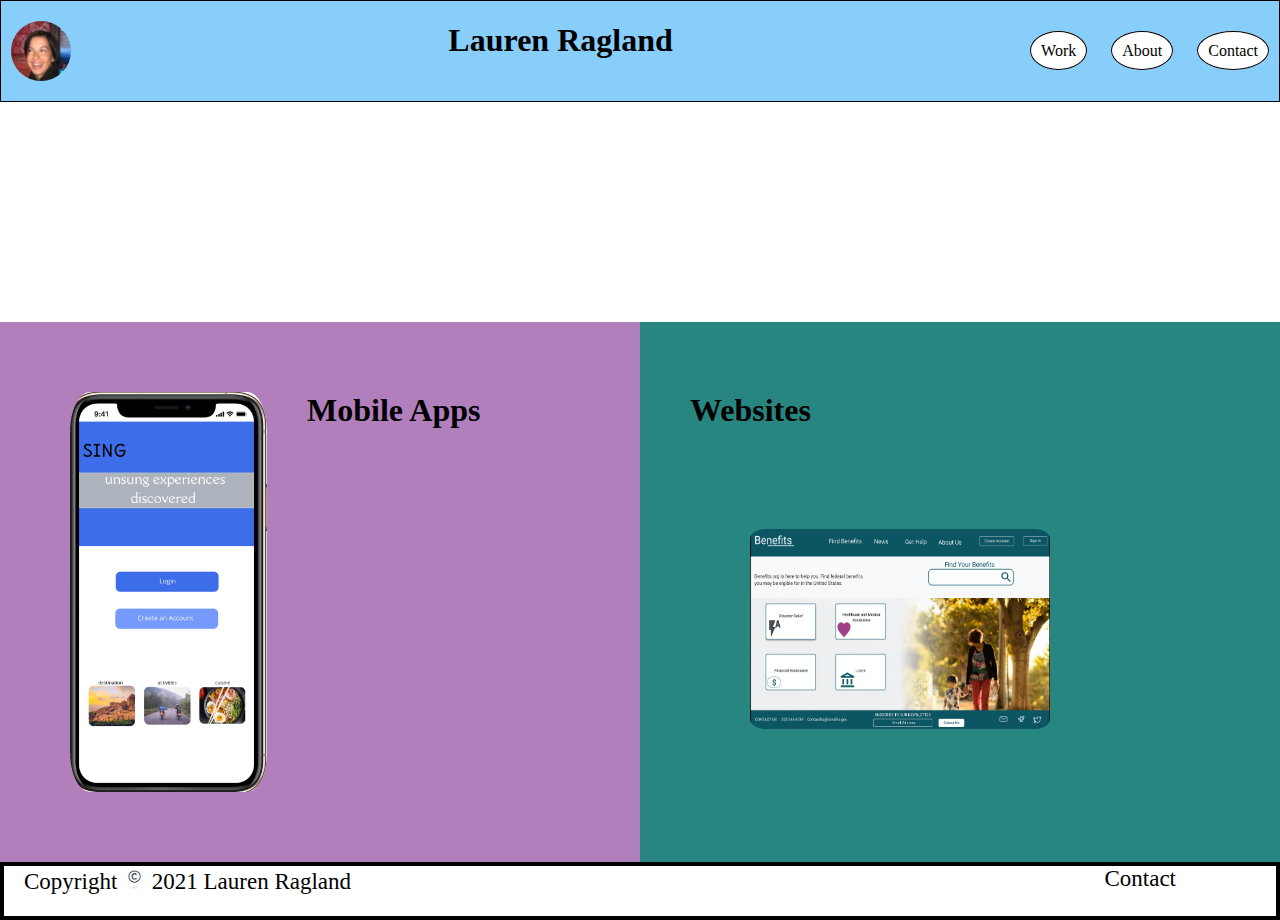
<file: index.html>
<!DOCTYPE html>
<html lang="en">
<head>
  <meta charset="UTF-8">
  <meta name="viewport" content="width=device-width, initial-scale=1.0">
  <link rel="stylesheet" href="css/styles.css">
  <title>Document</title>
</head>
<body>
  <header>
    <div class="profile-pic-div">
      <img class="profile-pic" src="./images/profile_pic.jpg" alt="profile picture">
    </div>
    <h1>Lauren Ragland</h1>
    <div class="list-div">
      <ul class="links">
      <li class="link">Work</li>
      <li class="link">About</li>
      <li class="link">Contact</li>
      </ul>
    </div>
  </header>
  <main class="index">
    <div class="mobile-apps">
      
        <img class="mobile-img" src="./images/phone.png" alt="picture of a mobile phone">
        <h1>Mobile Apps</h1>
    </div>
    <div class="websites">
      <h1>Websites</h1>
        <img class="website-img"src="./images/website.png" alt="screen shot of a website">      
    </div>
  </main>
  <footer>
    <div>
      <p>Copyright
        <img src="./images/copyright.jpg" alt="copyright symbol">
        2021 Lauren Ragland
      </p>
    </div>
    <p>Contact</p>
  </footer>
</body>
<script
  src="https://code.jquery.com/jquery-3.5.1.min.js"
  integrity="sha256-9/aliU8dGd2tb6OSsuzixeV4y/faTqgFtohetphbbj0="
  crossorigin="anonymous"></script>
<script src="js/index.js"></script>
</html>
</file>
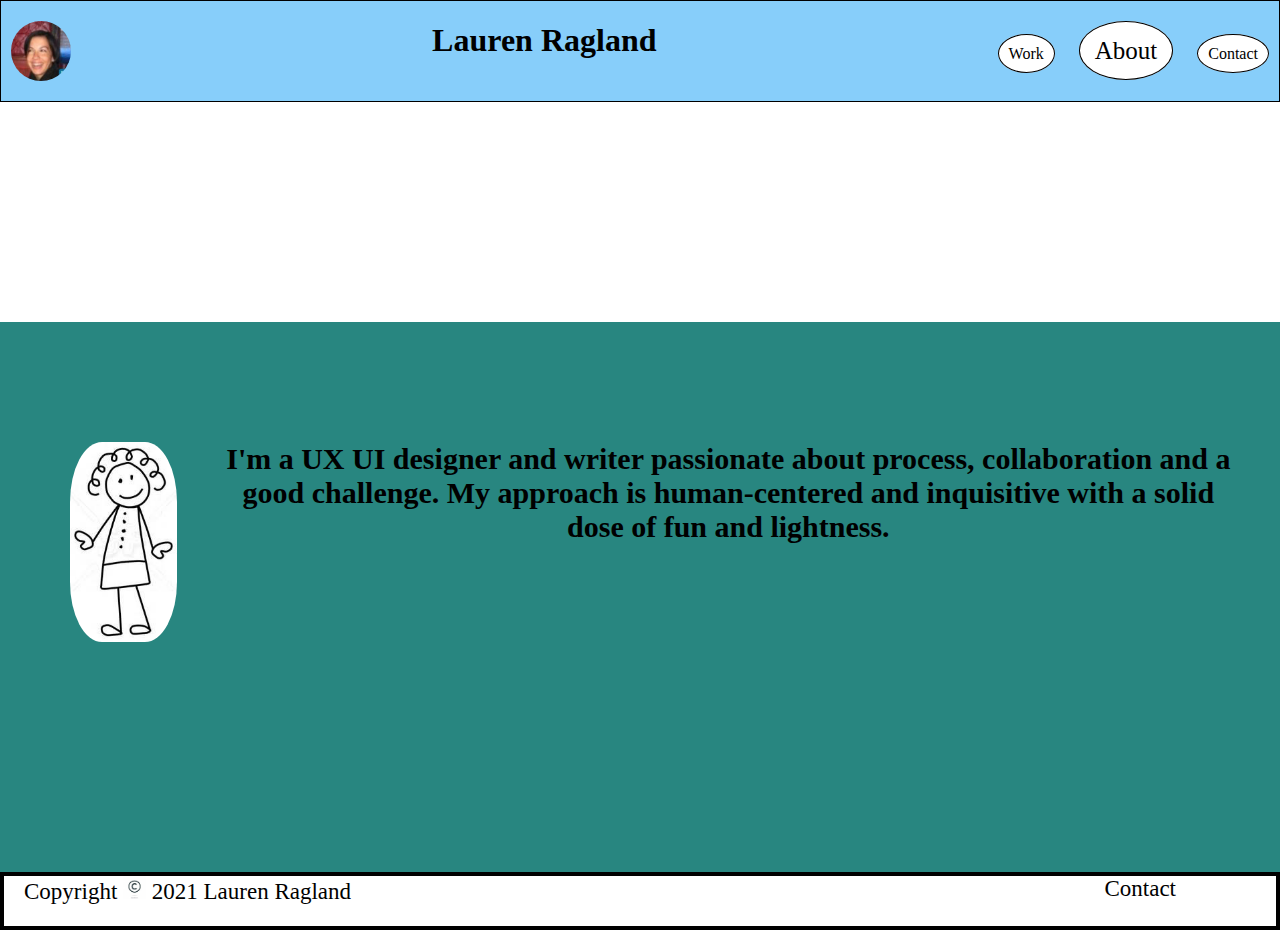
<file: about_1.html>
<!DOCTYPE html>
<html lang="en">
<head>
  <meta charset="UTF-8">
  <meta name="viewport" content="width=device-width, initial-scale=1.0">
  <link rel="stylesheet" href="css/styles.css">
  <title>Document</title>
</head>
<body>
  <header>
    <div class="profile-pic-div">
      <img class="profile-pic" src="./images/profile_pic.jpg" alt="profile picture">
    </div>
    <h1>Lauren Ragland</h1>
    <div class="list-div">
      <ul class="links">
      <li class="link">Work</li>
      <li class="link link-selected">About</li>
      <li class="link">Contact</li>
      </ul>
    </div>
  </header>
  <main class="about">
    <img src="./images/about_pic.jpg" alt="stick figure of a lady">
    <h3>I'm a UX UI designer and writer passionate about process, collaboration
      and a good challenge. My approach is human-centered and inquisitive with a solid dose of fun and lightness.</h3>
  </main>
  <footer>
    <div>
      <p>Copyright
        <img src="./images/copyright.jpg" alt="copyright symbol">
        2021 Lauren Ragland
      </p>
    </div>
    <p>Contact</p>
  </footer>
</body>
</html>
</file>
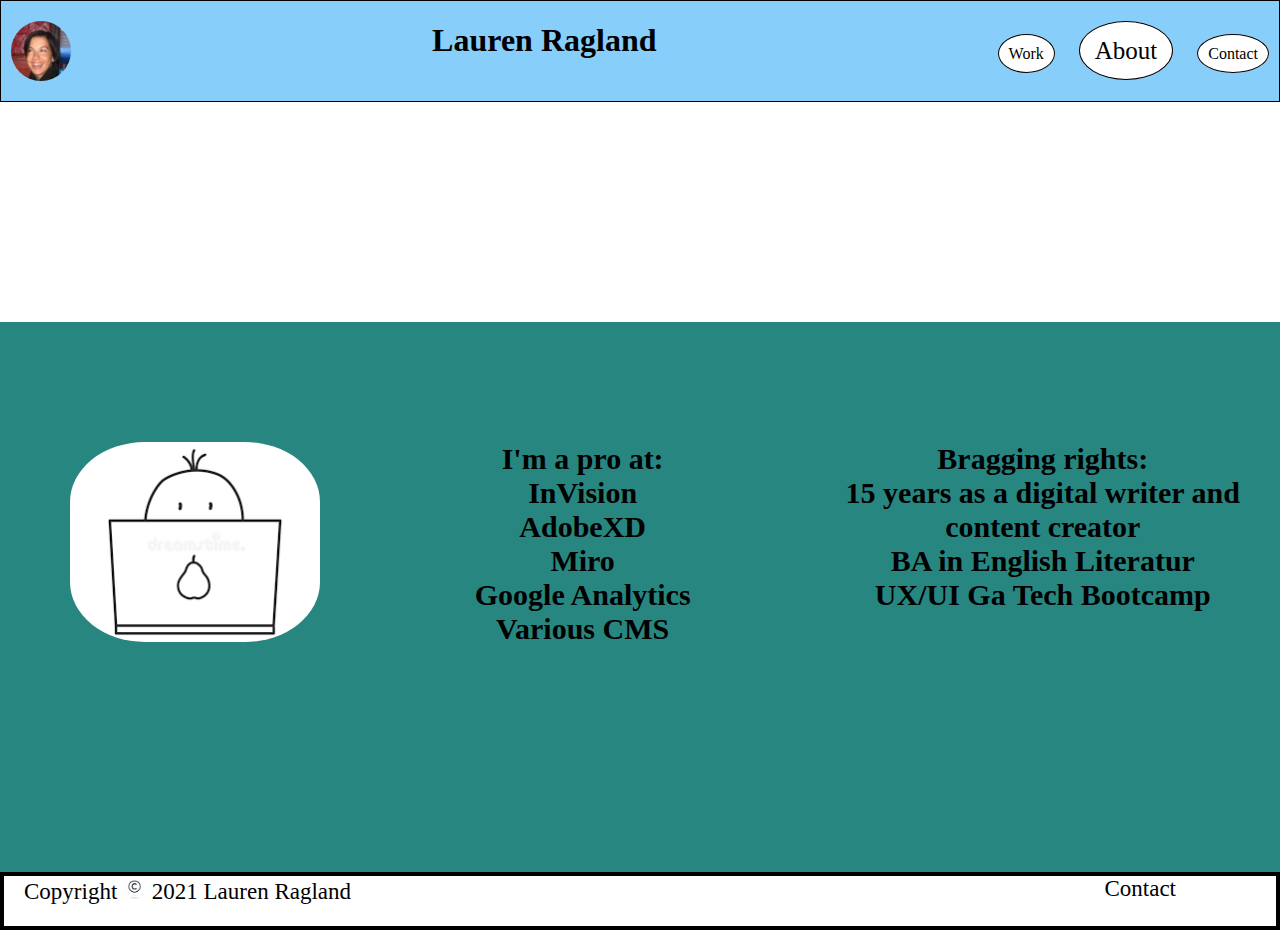
<file: about_2.html>
<!DOCTYPE html>
<html lang="en">
<head>
  <meta charset="UTF-8">
  <meta name="viewport" content="width=device-width, initial-scale=1.0">
  <link rel="stylesheet" href="css/styles.css">
  <title>Document</title>
</head>
<body>
  <header>
    <div class="profile-pic-div">
      <img class="profile-pic" src="./images/profile_pic.jpg" alt="profile picture">
    </div>
    <h1>Lauren Ragland</h1>
    <div class="list-div">
      <ul class="links">
      <li class="link">Work</li>
      <li class="link link-selected">About</li>
      <li class="link">Contact</li>
      </ul>
    </div>
  </header>
  <main class="about">
    <img src="./images/about_2_pic.png" alt="stick figure of a lady">
    <div>
      <h3>I'm a pro at:
        <br>
        InVision
        <br>
        AdobeXD
        <br>
        Miro
        <br>
        Google Analytics
        <br>
        Various CMS
      </h3>
    </div>
    <div>
      <h3>Bragging rights:
        <br>
        15 years as a digital writer and
        <br>
        content creator
        <br>
        BA in English Literatur
        <br>
        UX/UI Ga Tech Bootcamp
      </h3>
    </div>
  </main>
  <footer>
    <div>
      <p>Copyright
        <img src="./images/copyright.jpg" alt="copyright symbol">
        2021 Lauren Ragland
      </p>
    </div>
    <p>Contact</p>
  </footer>
</body>
</html>
</file>
<file: css/styles.css>
body {
  margin: 0;
  /* background-image: url("../images/background_image.jpg"); */
  background-repeat: no-repeat;
  background-size: cover;
  display: flex;
  flex-direction: column;
  height: 100%;
}
header {
  margin-bottom: 20px;
  border:1px solid  black;
  background-color: lightskyblue;
  height: 100px;
  display: flex;
  flex-direction: row;
  justify-content: space-between;
}
.profile-pic {
  height: 60px;
  width: 60px;
  border-radius: 50%;
}

.profile-pic-div {
  width: 120px;
  padding: 10px;
  display:flex;
  flex-direction: column;
  justify-content: center;
}

.list-div{
  display:flex;
  flex-direction: column;
  justify-content: center;
}
.links {
  list-style: none;
}

.link {
  background: white;
  display: inline;
  border: 1px solid black;
  border-radius: 50%;
  padding: 10px;
  margin: 10px;
}

.link-selected {
  font-size: 25px;
  padding: 15px;
}

img {
  max-height: 100%;
}
main.about {
  background-color: rgb(40, 134, 128);
  margin-top: 200px;
  padding-top: 100px;
  padding-left: 50px;
  padding-right: 20px;
  height: 450px;
  display:flex;
  flex-direction: row;
  justify-content: space-between;
  min-height: 100%;
}
main h3 {
  font-size: 30px;
  text-align: center;
  margin: 20px;
}

main img {
  height: 200px;
  border-radius: 30%;
  margin: 20px;
}

main.index {
  margin-top: 200px;
  display:flex;
  flex-direction: row;
  align-items: stretch;
  min-height: 100%;
}

.mobile-apps {
  display: flex;
  background-color: #b27fbd;
  flex: 1;
  padding: 50px;
}

.mobile-apps h1 {
  margin: 20px;
}

.websites {
  background-color: rgb(40, 134, 128);
  display: inline;
  flex: 1;
  padding: 50px;
}

.websites h1 {
  margin-top: 20px;
  margin-bottom: 40px;
}

.mobile-img {
  height: 400px;
  border-radius: 10%;
}

.website-img {
  width: 300px;
  margin: 60px;
  border-radius: 5%;
}

footer {
  padding-left: 20px;
  padding-right: 80px;
  border:4px solid  black;
  background-color: white;
  height: 50px;
  display: flex;
  justify-content: space-between;
}

footer img {
  height: 23px;
  display: inline;
}

footer p {
  font-size: 23px;
  display: inline;
  margin-right: 20px;
  margin-top: 0px;
}
</file>
